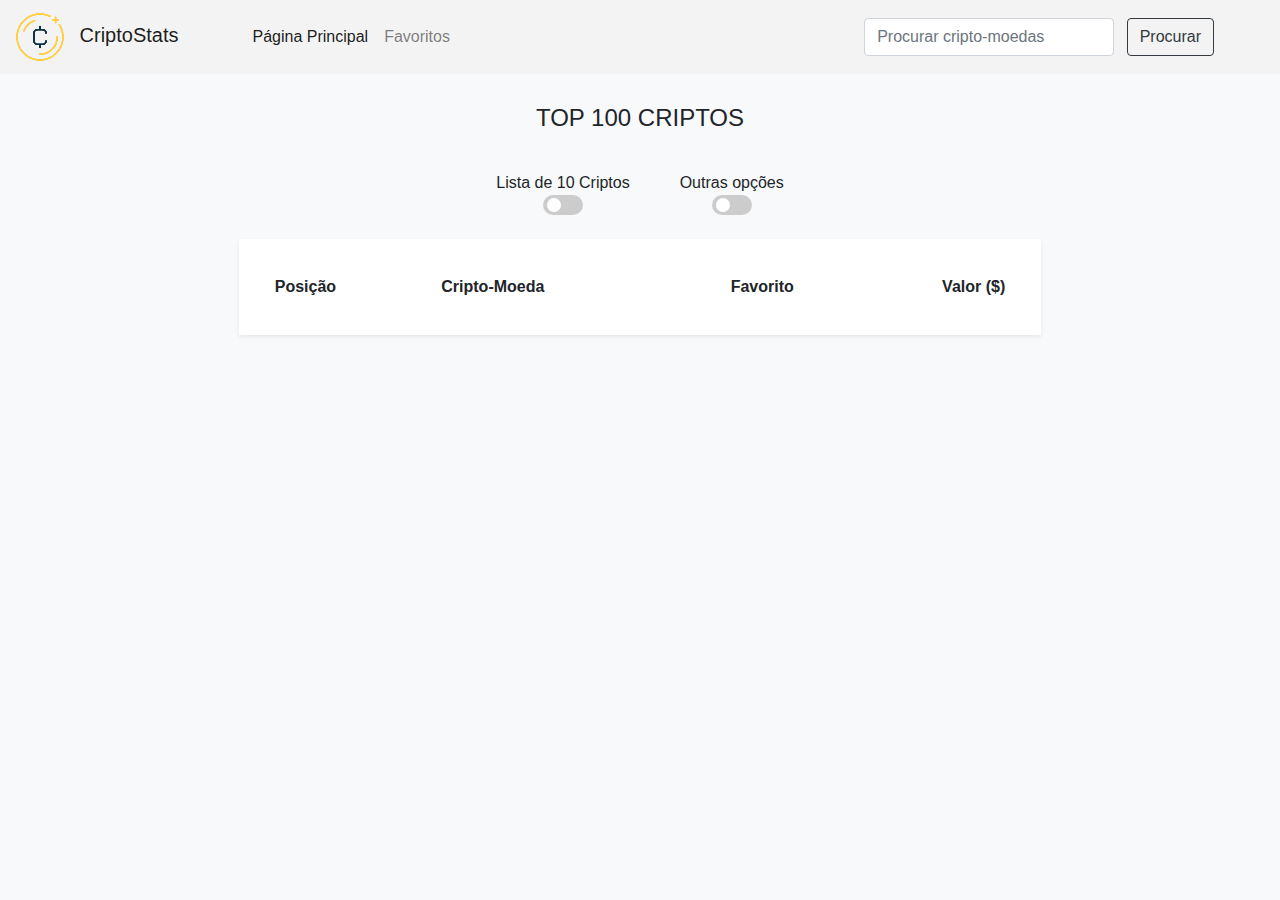
<file: projetopwc/index.html>
<!DOCTYPE html>
<html>

<head>
    <meta charset="utf-8">
    <title>Lista de Criptos - CriptoStats</title>
    <meta name="description" content="">
    <meta name="viewport" content="width=device-width, initial-scale=1">
    
    <link rel="icon" sizes="48x48" href="/img/icon-48x48.png">

    <script src="https://cdnjs.cloudflare.com/ajax/libs/jquery/3.1.1/jquery.min.js"></script>

    <link rel="stylesheet" type="text/css" href="css/bootstrap.min.css">
    <link rel="stylesheet" type="text/css" href="css/style.css">
    <link rel="stylesheet" href="https://cdnjs.cloudflare.com/ajax/libs/font-awesome/5.13.1/css/all.min.css" integrity="sha256-2XFplPlrFClt0bIdPgpz8H7ojnk10H69xRqd9+uTShA=" crossorigin="anonymous" />
</head>

<body>

    <nav class="navbar navbar-expand-lg navbar-light bg-light">
      <div class="navbar-brand">
        <img src="img/icon-48x48.png"></img>
        <a class="name">CriptoStats</a>
      </div>
      <button class="navbar-toggler" type="button" data-toggle="collapse" data-target="#navbarSupportedContent" aria-controls="navbarSupportedContent" aria-expanded="false" aria-label="Toggle navigation">
        <span class="navbar-toggler-icon"></span>
      </button>
    
      <div class="collapse navbar-collapse" id="navbarSupportedContent">
        <ul class="navbar-nav mr-auto">
          <li class="nav-item" id="home">
            <a class="nav-link" href="./index.html">Página Principal</a>
          </li>
          <li class="nav-item" id="favoritos">
            <a class="nav-link" href="./favoritos.html">Favoritos</a>
          </li>
        </ul>
        <form id="form-search" class="form-inline my-2 my-lg-0" method="GET" action="./index.html">
          <div class="search">
            <input class="form-control mr-sm-2 procurar" type="search" id="cripto" name="cripto" id="cripto" placeholder="Procurar cripto-moedas" aria-label="Search">
            <button class="btn btn-outline-dark" type="submit">Procurar</button>
          </div>
        </form>
      </div>
    </nav>
    <h4 class="titulo">TOP 100 CRIPTOS</h4>
    <div class="toggle-grupo text-center">
      <div class="toggle">
        <div class="titulo-toggle">Lista de 10 Criptos</div>
        <label class="switch">
          <input type="checkbox" id="lista-10" name="lista-10" form="form-search">
          <span class="slider round lista-10"></span>
        </label>
      </div>
      <div class="toggle extras">
        <div class="titulo-toggle">Outras opções</div>
        <label class="switch">
          <input type="checkbox" id="extras" name="extras" form="form-search">
          <span class="slider round extras"></span>
        </label>
      </div>
    </div>
    <div class="container mt-3 mb-4 caixa">
      <div class="col-lg-9 mt-4 mt-lg-0">
        <div class="row">
          <div class="col-md-12">
            <div class="user-dashboard-info-box table-responsive mb-0 bg-white p-4 shadow-sm">
              <table class="table manage-candidates-top mb-0">
                <thead>
                  <tr>
                    <th>Posição</th>
                    <th>Cripto-Moeda</th>
                    <th class="text-center">Favorito</th>
                    <th class="action text-right valor">Valor ($)</th>
                  </tr>
                </thead>
                <tbody class="media-list">
                  <tr class="coins-list">
                    <td class="coin-position"></td>
                    <td class="title">
                      <div class="thumb">
                        <img class="coin-logo" src="" alt="">
                      </div>
                      <div class="coin-list-details">
                        <div class="coin-list-info">
                          <div class="coin-list-title">
                            <a class="coin-nome"></a>
                          </div>
                        </div>
                      </div>
                    </td>
                    <td class="coin-list-favourite-time text-center">
                      <a class="coin-list-favourite fav" title="Adicionar coin aos favoritos"><i class="fas fa-star"></i></a>
                    </td>
                    <td class="coin-valor text-right">
                      <h6></h6>
                    </td>
                  </tr>
                </tbody>
              </table>
            </div>
          </div>
        </div>
      </div>
    </div>
    <script type="text/javascript" src="js/script.js"></script>
    <script type="text/javascript" src="js/script.home.js"></script>
    <script type="text/javascript" src="js/bootstrap.min.js"></script>
</body>

</html>
</file>
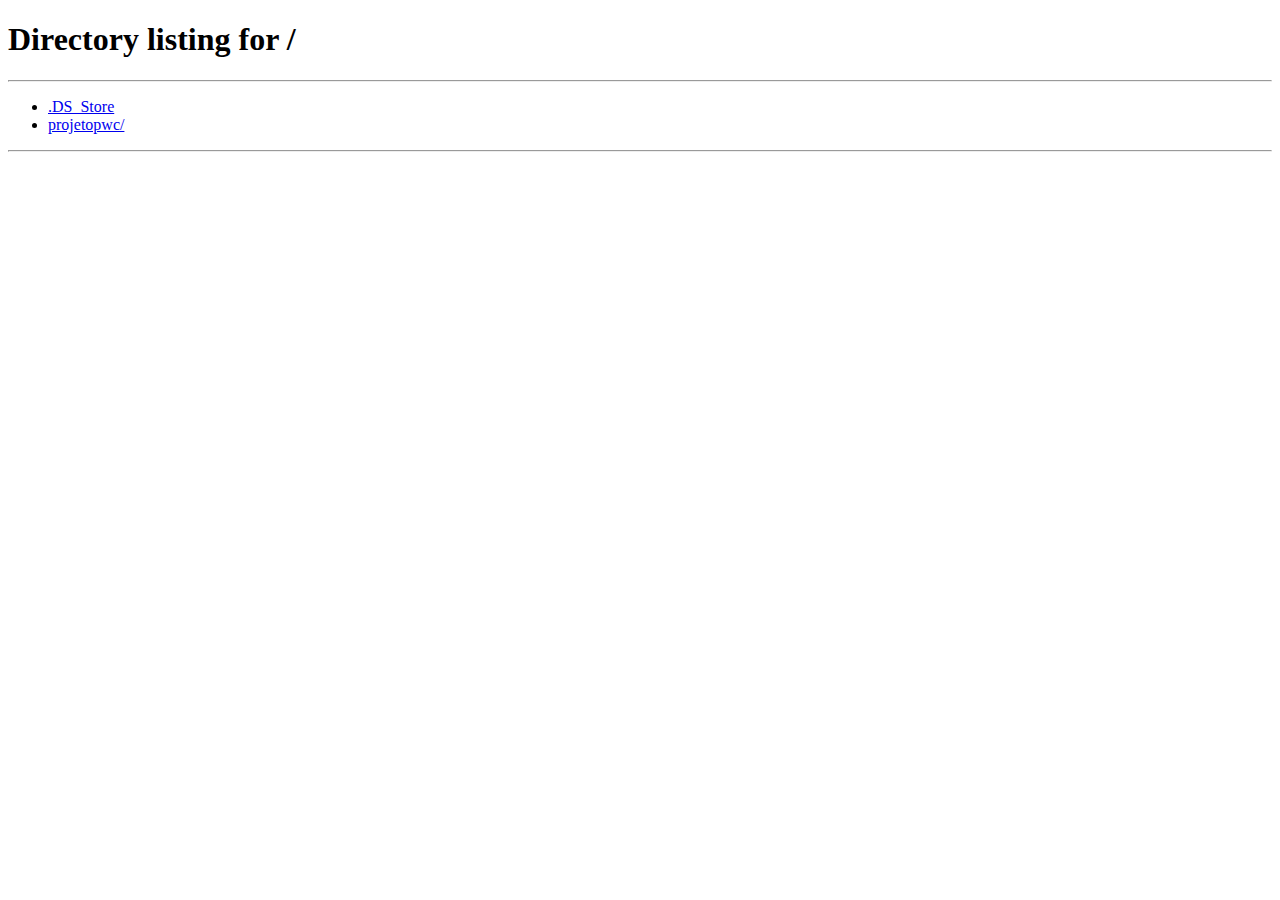
<file: projetopwc/detalhes.html>
<!DOCTYPE html>
<html>

<head>
    <meta charset="utf-8">
    <title>Detalhes - CriptoStats</title>
    <meta name="description" content="">
    <meta name="viewport" content="width=device-width, initial-scale=1">
    
    <link rel="icon" sizes="48x48" href="/img/icon-48x48.png">

    <script src="https://cdnjs.cloudflare.com/ajax/libs/jquery/3.1.1/jquery.min.js"></script>

    <link rel="stylesheet" type="text/css" href="css/bootstrap.min.css">
    <link rel="stylesheet" type="text/css" href="css/style.css">
    <link rel="stylesheet" href="https://cdnjs.cloudflare.com/ajax/libs/font-awesome/5.13.1/css/all.min.css" integrity="sha256-2XFplPlrFClt0bIdPgpz8H7ojnk10H69xRqd9+uTShA=" crossorigin="anonymous" />
</head>

<body>

  <nav class="navbar navbar-expand-lg navbar-light bg-light">
      <div class="navbar-brand">
        <img src="img/icon-48x48.png"></img>
        <a class="name">CryptoStats</a>
      </div>
      <button class="navbar-toggler" type="button" data-toggle="collapse" data-target="#navbarSupportedContent" aria-controls="navbarSupportedContent" aria-expanded="false" aria-label="Toggle navigation">
        <span class="navbar-toggler-icon"></span>
      </button>
    
      <div class="collapse navbar-collapse" id="navbarSupportedContent">
        <ul class="navbar-nav mr-auto">
          <li class="nav-item" id="home">
            <a class="nav-link" href="./index.html">Página Principal</a>
          </li>
          <li class="nav-item" id="favoritos">
            <a class="nav-link" href="./favoritos.html">Favoritos</a>
          </li>
        </ul>
        <form id="form-search" class="form-inline my-2 my-lg-0" method="GET" action="./index.html">
          <div class="search">
            <input class="form-control mr-sm-2 procurar" type="search" id="cripto" name="cripto" id="cripto" placeholder="Procurar cripto-moedas" aria-label="Search">
            <button class="btn btn-outline-dark" type="submit">Procurar</button>
          </div>
        </form>
      </div>
    </nav>
    <div class="container">
        <div class="card w-50">
          <div class="row ">
              <div class="col-md-1 ">
                <img class="cripto-logo" src="">
              </div>
              <div class="col-md-10 px-3 cripto-name-card">
                <div class="card-block px-3">
                  <h4 class="card-title cripto-name "></h4>
                  <label id="cripto-rank"></label>
                </div>
              </div>
              <div class="coin-list-favourite-time text-center detalhes">
                <a class="coin-list-favourite fav" id="favorito" title="Adicionar coin aos favoritos"><i class="fas fa-star"></i></a>
              </div>
          </div>
        </div>
      </div>
      <div class="main-content">
        <div class="header bg-gradient-primary pb-8 pt-5 pt-md-8">
          <div class="container-fluid">
            <div class="header-body">
              <div class="row stats">
                <div class="col-xl-3 col-lg-6">
                  <div class="card card-stats mb-4 mb-xl-0">
                    <div class="card-body">
                      <div class="row">
                        <div class="col">
                          <h5 class="card-title text-uppercase text-muted mb-0">Valor Atual</h5>
                          <span class="h2 font-weight-bold mb-0 cripto-valor"></span>
                        </div>
                        <div class="col-auto">
                          <div class="icon icon-shape bg-danger text-white rounded-circle shadow">
                            <i class="fas fa-chart-bar"></i>
                          </div>
                        </div>
                      </div>
                      <p class="mt-3 mb-0 text-muted text-sm">
                        <span class="mr-2 cripto-valor-mudanca"><i class="fa"></i> </span>
                        <span class="text-nowrap">Últimas 24h</span>
                      </p>
                    </div>
                  </div>
                </div>
                <div class="col-xl-3 col-lg-6">
                  <div class="card card-stats mb-4 mb-xl-0">
                    <div class="card-body">
                      <div class="row">
                        <div class="col">
                          <h5 class="card-title text-uppercase text-muted mb-0">Moedas a Circular</h5>
                          <span class="h2 font-weight-bold mb-0 cripto-moeda-quantidade"></span>
                        </div>
                        <div class="col-auto">
                          <div class="icon icon-shape bg-warning text-white rounded-circle shadow">
                            <i class="fas fa-chart-pie"></i>
                          </div>
                        </div>
                      </div>
                      <p class="mt-3 mb-0 text-muted text-sm">
                        <span class="text-success mr-2 cripto-moeda-quantidade-total"></span>
                        <span class="text-nowrap">Quantidade Máxima</span>
                      </p>
                    </div>
                  </div>
                </div>
              </div>
              <div class="row stats">
                <div class="col-xl-3 col-lg-6">
                  <div class="card card-stats mb-4 mb-xl-0">
                    <div class="card-body">
                      <div class="row">
                        <div class="col">
                          <h5 class="card-title text-uppercase text-muted mb-0">Extremos em 24h</h5>
                          <span class="text-success h2 font-weight-bold mb-0 cripto-max"></span>
                          <span class="text-nowrap">Máximo</span>
                        </div>
                        <div class="col-auto">
                          <div class="icon icon-shape bg-dark text-white rounded-circle shadow">
                            <i class="fas fa-arrows-alt-v"></i>
                          </div>
                        </div>
                      </div>
                      <p class="mt-3 mb-0 text-muted text-sm">
                        <span class="text-danger mr-2 cripto-min"></span>
                        <span class="text-nowrap">Minimo</span>
                      </p>
                    </div>
                  </div>
                </div>
                <div class="col-xl-3 col-lg-6">
                    <div class="card card-stats mb-4 mb-xl-0">
                      <div class="card-body">
                        <div class="row">
                          <div class="col">
                            <h5 class="card-title text-uppercase text-muted mb-0">VALOR MÁXIMO DE SEMPRE</h5>
                            <div class="maximo-valor-div">
                              <span class="h2 font-weight-bold mb-0 valor-maximo"></span>
                              <span class="text-nowrap ml-3 data-maximo"></span>
                            </div>
                          </div>
                          <div class="col-auto">
                            <div class="icon icon-shape bg-info text-white rounded-circle shadow">
                              <i class="fas fa-funnel-dollar"></i>
                            </div>
                          </div>
                        </div>
                        <p class="mt-3 mb-0 text-muted text-sm">
                          <span class="text-warning mr-2 mudanca-valor"><i class="fas fa-arrow-down"></i> </span>
                          <span class="text-nowrap">Percentagem / valor atual</span>
                        </p>
                      </div>
                    </div>
                  </div>
              </div>
            </div>
          </div>
        </div>
        <!-- Page content -->
        <footer class="footer">
            <div class="row align-items-center justify-content-xl-between">
              <div class="col-xl-6 m-auto text-center">
                  <p class="updated"></p>
              </div>
            </div>
          </footer>
      </div>
    <script type="text/javascript" src="js/script.js"></script>
    <script type="text/javascript" src="js/script.detalhes.js"></script>
    <script type="text/javascript" src="js/bootstrap.min.js"></script>
</body>
</html>
</file>
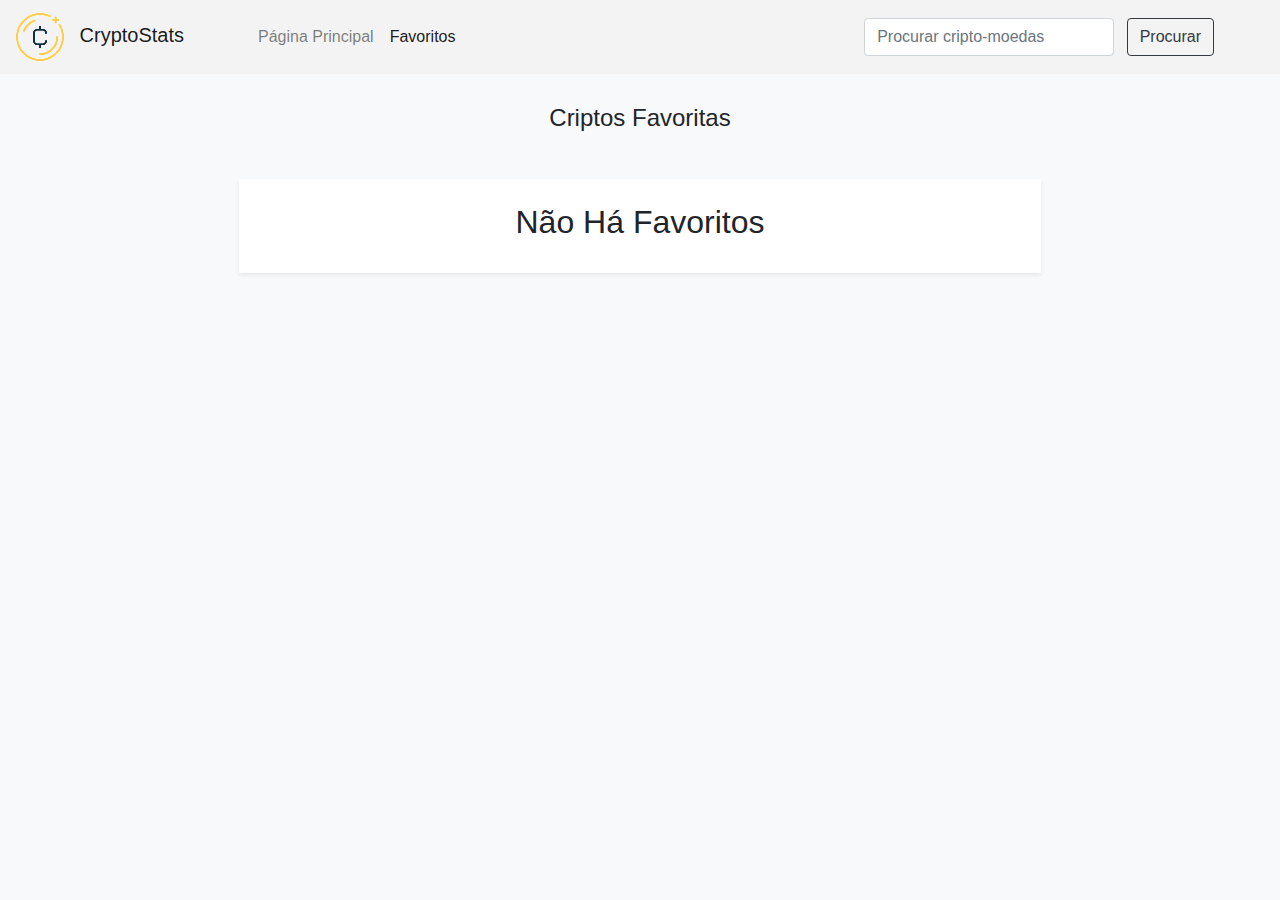
<file: projetopwc/favoritos.html>
<!DOCTYPE html>
<html>

<head>
    <meta charset="utf-8">
    <title>Favoritos - CriptoStats</title>
    <meta name="description" content="">
    <meta name="viewport" content="width=device-width, initial-scale=1">
    
    <link rel="icon" sizes="48x48" href="/img/icon-48x48.png">

    <script src="https://cdnjs.cloudflare.com/ajax/libs/jquery/3.1.1/jquery.min.js"></script>

    <link rel="stylesheet" type="text/css" href="css/bootstrap.min.css">
    <link rel="stylesheet" type="text/css" href="css/style.css">
    <link rel="stylesheet" href="https://cdnjs.cloudflare.com/ajax/libs/font-awesome/5.13.1/css/all.min.css" integrity="sha256-2XFplPlrFClt0bIdPgpz8H7ojnk10H69xRqd9+uTShA=" crossorigin="anonymous" />
</head>

<body>

  <nav class="navbar navbar-expand-lg navbar-light bg-light">
      <div class="navbar-brand">
        <img src="img/icon-48x48.png"></img>
        <a class="name">CryptoStats</a>
      </div>
      <button class="navbar-toggler" type="button" data-toggle="collapse" data-target="#navbarSupportedContent" aria-controls="navbarSupportedContent" aria-expanded="false" aria-label="Toggle navigation">
        <span class="navbar-toggler-icon"></span>
      </button>
    
      <div class="collapse navbar-collapse" id="navbarSupportedContent">
        <ul class="navbar-nav mr-auto">
          <li class="nav-item" id="home">
            <a class="nav-link" href="./index.html">Página Principal</a>
          </li>
          <li class="nav-item" id="favoritos">
            <a class="nav-link" href="./favoritos.html">Favoritos</a>
          </li>
        </ul>
        <form id="form-search" class="form-inline my-2 my-lg-0" method="GET" action="./index.html">
          <div class="search">
            <input class="form-control mr-sm-2 procurar" type="search" id="cripto" name="cripto" id="cripto" placeholder="Procurar cripto-moedas" aria-label="Search">
            <button class="btn btn-outline-dark" type="submit">Procurar</button>
          </div>
        </form>
      </div>
    </nav>
    <h4 class="titulo">Criptos Favoritas</h4>
    <div class="container mt-3 mb-4 caixa">
      <div class="col-lg-9 mt-4 mt-lg-0">
        <div class="row">
          <div class="col-md-12">
            <div class="user-dashboard-info-box table-responsive mb-0 bg-white p-4 shadow-sm">
              <table class="table manage-candidates-top mb-0">
                <thead>
                  <tr>
                    <th>Posição</th>
                    <th>Cripto-Moeda</th>
                    <th class="text-center">Favorito</th>
                    <th class="action text-right">Valor ($)</th>
                  </tr>
                </thead>
                <tbody class="media-list">
                  <tr class="coins-list">
                    <td class="coin-position"></td>
                    <td class="title">
                      <div class="thumb">
                        <img class="coin-logo" src="" alt="">
                      </div>
                      <div class="coin-list-details">
                        <div class="coin-list-info">
                          <div class="coin-list-title">
                            <a class="coin-nome" href="#"></a>
                          </div>
                        </div>
                      </div>
                    </td>
                    <td class="coin-list-favourite-time text-center">
                      <a class="coin-list-favourite fav" title="Adicionar coin aos favoritos"><i class="fas fa-star"></i></a>
                    </td>
                    <td class="coin-valor text-right">
                      <h6></h6>
                    </td>
                  </tr>
                </tbody>
              </table>
            </div>
          </div>
        </div>
      </div>
    </div>
    <script type="text/javascript" src="js/script.js"></script>
    <script type="text/javascript" src="js/script.favoritos.js"></script>
    <script type="text/javascript" src="js/bootstrap.min.js"></script>
</body>

</html>
</file>
<file: projetopwc/css/style.css>
body{
    background-color: #f8f9fa!important
}
.p-4 {
    padding: 1.5rem!important;
}
.mb-0, .my-0 {
    margin-bottom: 0!important;
}
.shadow-sm {
    box-shadow: 0 .125rem .25rem rgba(0,0,0,.075)!important;
}    

/* user-dashboard-info-box */
.user-dashboard-info-box .coins-list .thumb {
    margin-right: 20px;
}
.user-dashboard-info-box .coins-list .thumb img {
    width: 40px;
    height: 40px;
    -o-object-fit: cover;
    object-fit: cover;
    overflow: hidden;
    border-radius: 50%;
}

.user-dashboard-info-box .title {
    display: -webkit-box;
    display: -ms-flexbox;
    display: flex;
    -webkit-box-align: center;
    -ms-flex-align: center;
    align-items: center;
    padding: 30px 0;
}

.coin-valor.text-right, .coin-position{
    font-weight: 500;
}


.user-dashboard-info-box .coins-list td {
    vertical-align: middle;
}

.user-dashboard-info-box td li {
    margin: 0 4px;
}

.user-dashboard-info-box .table thead th {
    border-bottom: none;
}

.table.manage-candidates-top th {
    border: 0;
}



.table.manage-candidates-top {
    min-width: 650px;
}

.user-dashboard-info-box .coin-list-details ul {
    color: #969696;
}

.coin-nome{
    font-weight: 600;
}


a.coin-list-favourite {
    color: #e74c3c;
    -webkit-box-shadow: -1px 4px 10px 1px rgba(24, 111, 201, 0.1);
    box-shadow: -1px 4px 10px 1px rgba(24, 111, 201, 0.1);
    cursor: pointer;
}

.candidate-list-image {
    margin-right: 25px;
    -webkit-box-flex: 0;
    -ms-flex: 0 0 80px;
    flex: 0 0 80px;
    border: none;
}

.candidate-list-image img {
    width: 80px;
    height: 80px;
    -o-object-fit: cover;
    object-fit: cover;
}

.coin-list-title {
    margin-bottom: 5px;
}

.coin-list-details ul {
    display: -webkit-box;
    display: -ms-flexbox;
    display: flex;
    -ms-flex-wrap: wrap;
    flex-wrap: wrap;
    margin-bottom: 0px;
}
.coin-list-details ul li {
    margin: 5px 10px 5px 0px;
    font-size: 13px;
}

.coin-list-favourite-time {
    margin-left: auto;
    text-align: center;
    font-size: 13px;
    -webkit-box-flex: 0;
    -ms-flex: 0 0 90px;
    flex: 0 0 90px;
}

.coin-list-favourite-time span {
    display: block;
    margin: 0 auto;
}

.coin-list-favourite-time .coin-list-favourite {
    display: inline-block;
    position: relative;
    height: 40px;
    width: 40px;
    line-height: 40px;
    border: 1px solid #eeeeee;
    border-radius: 100%;
    text-align: center;
    -webkit-transition: all 0.3s ease-in-out;
    transition: all 0.3s ease-in-out;
    font-size: 16px;
    color: #646f79;
}

.coin-list-favourite-time .coin-list-favourite:hover {
    background: #ffffff;
    color: #e74c3c;
}

.titulo{
    text-align: center;
    padding: 30px;
}

.candidate-banner {
    position: inherit;
    -webkit-box-shadow: inherit;
    box-shadow: inherit;
    z-index: inherit;
}

.bg-white {
    background-color: #ffffff !important;
}
.p-4 {
    padding: 1.5rem!important;
}
.mb-0, .my-0 {
    margin-bottom: 0!important;
}
.shadow-sm {
    box-shadow: 0 .125rem .25rem rgba(0,0,0,.075)!important;
}

.user-dashboard-info-box .coins-list .thumb {
    margin-right: 20px;
}

/* TODO: CODIGO FEITO */

form.form-inline.my-2.my-lg-0{
    margin-right: 50px;
}

input.form-control.mr-sm-2.procurar{
    width: 250px;
}

.bg-light {
    background-color: #f3f3f3!important;
}

.name{
    margin-left: 10px;
    margin-right: 50px;
}

.nav-item.active
{
    font-weight: 500;
}

.container.mt-3.mb-4.caixa
{
    display: flex;
    justify-content: center;
}

@media (max-width:575.11px) {
    .search{
        text-align: center;
    }

    button.btn.btn-outline-dark
    {
        margin-top: 10px;
    }
}


.switch {
    position: relative;
    display: inline-block;
    width: 40px;
    height: 20px;
}
  
.switch input { 
    opacity: 0;
    width: 0;
    height: 0;
}
  
.slider {
    position: absolute;
    cursor: pointer;
    top: 0;
    left: 0;
    right: 0;
    bottom: 0;
    background-color: #ccc;
    -webkit-transition: .4s;
    transition: .4s;
}
  
.slider:before {
    position: absolute;
    content: "";
    height: 14px;
    width: 14px;
    left: 4px;
    bottom: 3px;
    background-color: white;
    -webkit-transition: .4s;
    transition: .4s;
}
  
input:checked + .slider {
    background-color: #3d3d3d;
}
  
input:focus + .slider {
    box-shadow: 0 0 1px #3d3d3d;
}
  
input:checked + .slider:before {
    -webkit-transform: translateX(18px);
    -ms-transform: translateX(18px);
    transform: translateX(18px);
}
  
  /* Rounded sliders */
.slider.round {
    border-radius: 34px;
}
  
.slider.round:before {
    border-radius: 50%;
}

.toggle-grupo {
    display: flex;
    flex-direction: row;
    justify-content: center;
}

.toggle.extras {
    margin-left: 50px;
}

.titulo-toggle {
    font-weight: 500;
}

/*Detalhes*/
.cripto-logo{
    aspect-ratio: 1;
    width:75px;
    margin:10px;
}

.cripto-name-card{
    display:grid;
    justify-content: center;
    align-items: center;
}

.container {
    display: flex;
    justify-content: center;
    margin-top: 50px;
}

.row.stats
{
    justify-content: center;
    padding: 10px;
}

.rounded-circle {
    border-radius: 50%!important;
    width: 25px;
}

.icon.icon-shape{
    text-align: center;
}

.coin-list-favourite-time.text-center.detalhes {
    display: flex;
    align-items: center;
    margin-left: -50px;
    margin-right: -50px;
}

.footer{
    margin-top:20px;
    width:99% !important;
}

#cripto-rank{
    display: flex;
    flex-direction: column;
    align-items: center;
}

.maximo-valor-div
{
    display: flex;
    align-items: center;
}

@media (max-width:768px) {
    .coin-list-favourite-time.text-center.detalhes {
        display: flex;
        align-items: center;
        margin-left: -80px;
        margin-top: -150px;
    }
}
</file>
